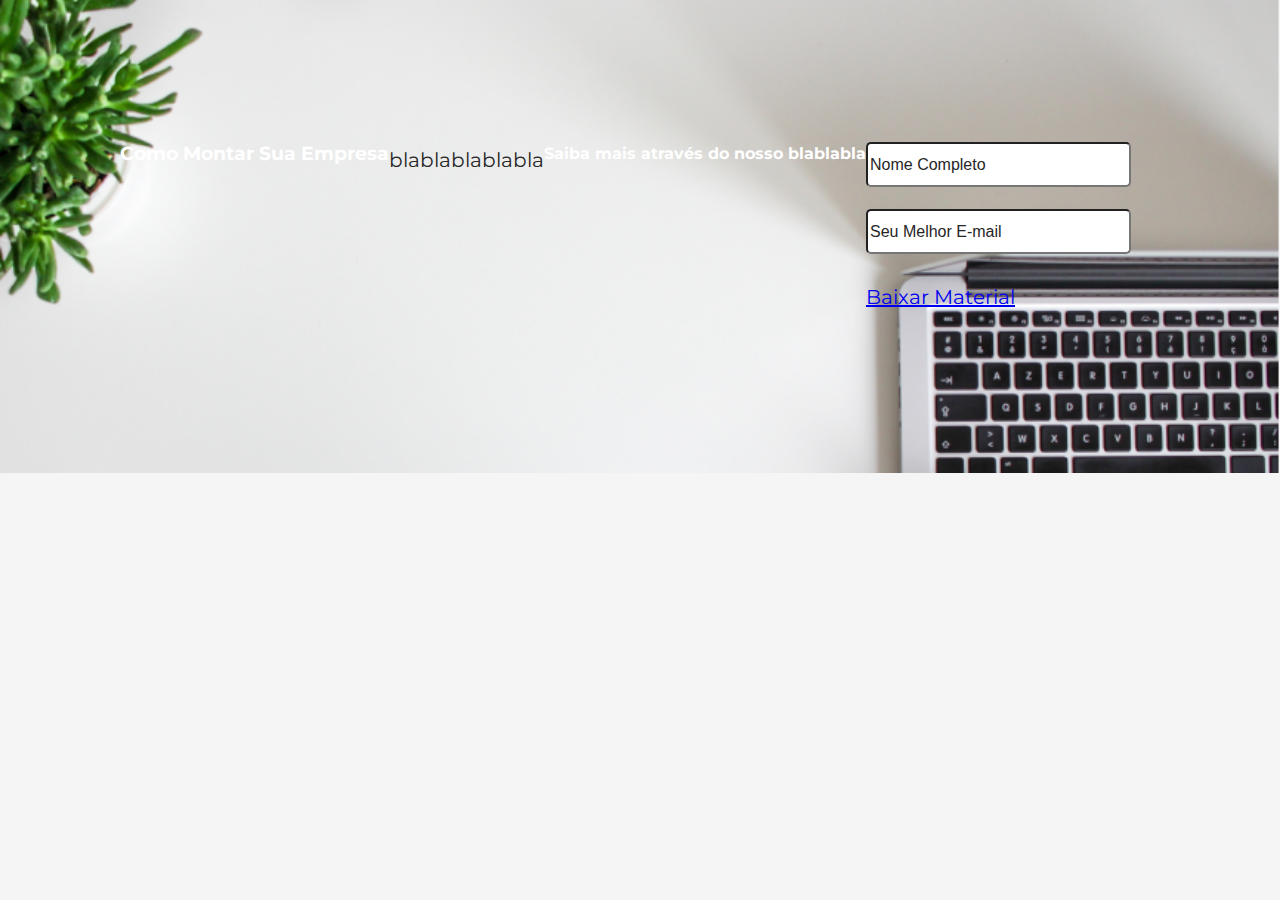
<file: bla.html>
<html>
  <head>
    <meta charset="utf-8">
    <title>jedi blog</title>

    <meta name="description" content="blog para atrair empresas pequenas e médias e contadores" />
    <meta name="keywords" content="CRM, emissão, nota fiscal, finanças, estoque, ERP, gestão, contabilidade" />

<!-- style -->
    <link href='style.css' rel='stylesheet'>
    <meta http-equiv="X-UA-Compatible" content="IE=edge">
    <meta name="viewport" content="width=device-width, initial-scale=1">
    <link rel="stylesheet" href="https://maxcdn.bootstrapcdn.com/font-awesome/4.4.0/css/font-awesome.min.css">
    <link href="https://fonts.googleapis.com/css?family=Montserrat:400,500,700" rel="stylesheet">
    <link rel="stylesheet" href="https://stackpath.bootstrapcdn.com/bootstrap/4.1.1/css/bootstrap.min.css" integrity="sha384-WskhaSGFgHYWDcbwN70/dfYBj47jz9qbsMId/iRN3ewGhXQFZCSftd1LZCfmhktB" crossorigin="anonymous">

  </head>

  <body>

    <div id="banner">
      <h3>Como Montar Sua Empresa</h3>
      <p>blablablablabla</p>

      <h4>Saiba mais através do nosso blablabla</h4>
      <form action="/action_page.php">

        <h5><input type="text" name="nome" value="Nome Completo"></h5>
        <h5><input type="text" name="email" value="Seu Melhor E-mail"></h5>
        <p>
          <a class="btn btn-primary" href="#">Baixar Material</a>
        </p>
      </form>

    </div>

<!--
    <div class="row">
      <div class="col-xs-12 col-sm-6 col-md-3">
      <!-- div class="card" -->
<!--        <div class="card">
          <img src="images/post1.png">
        </div>
      </div>
      <div class="col-xs-12 col-sm-6 col-md-3">
      <!-- div class="card" -->
<!--        <div class="card">
          <img src="images/post2.png">
        </div>
      </div>
    </div>

    <div id="footer">
      <p>this is jedi's super landing page</p>


    </div>
-->
  </body>
</html>
</file>
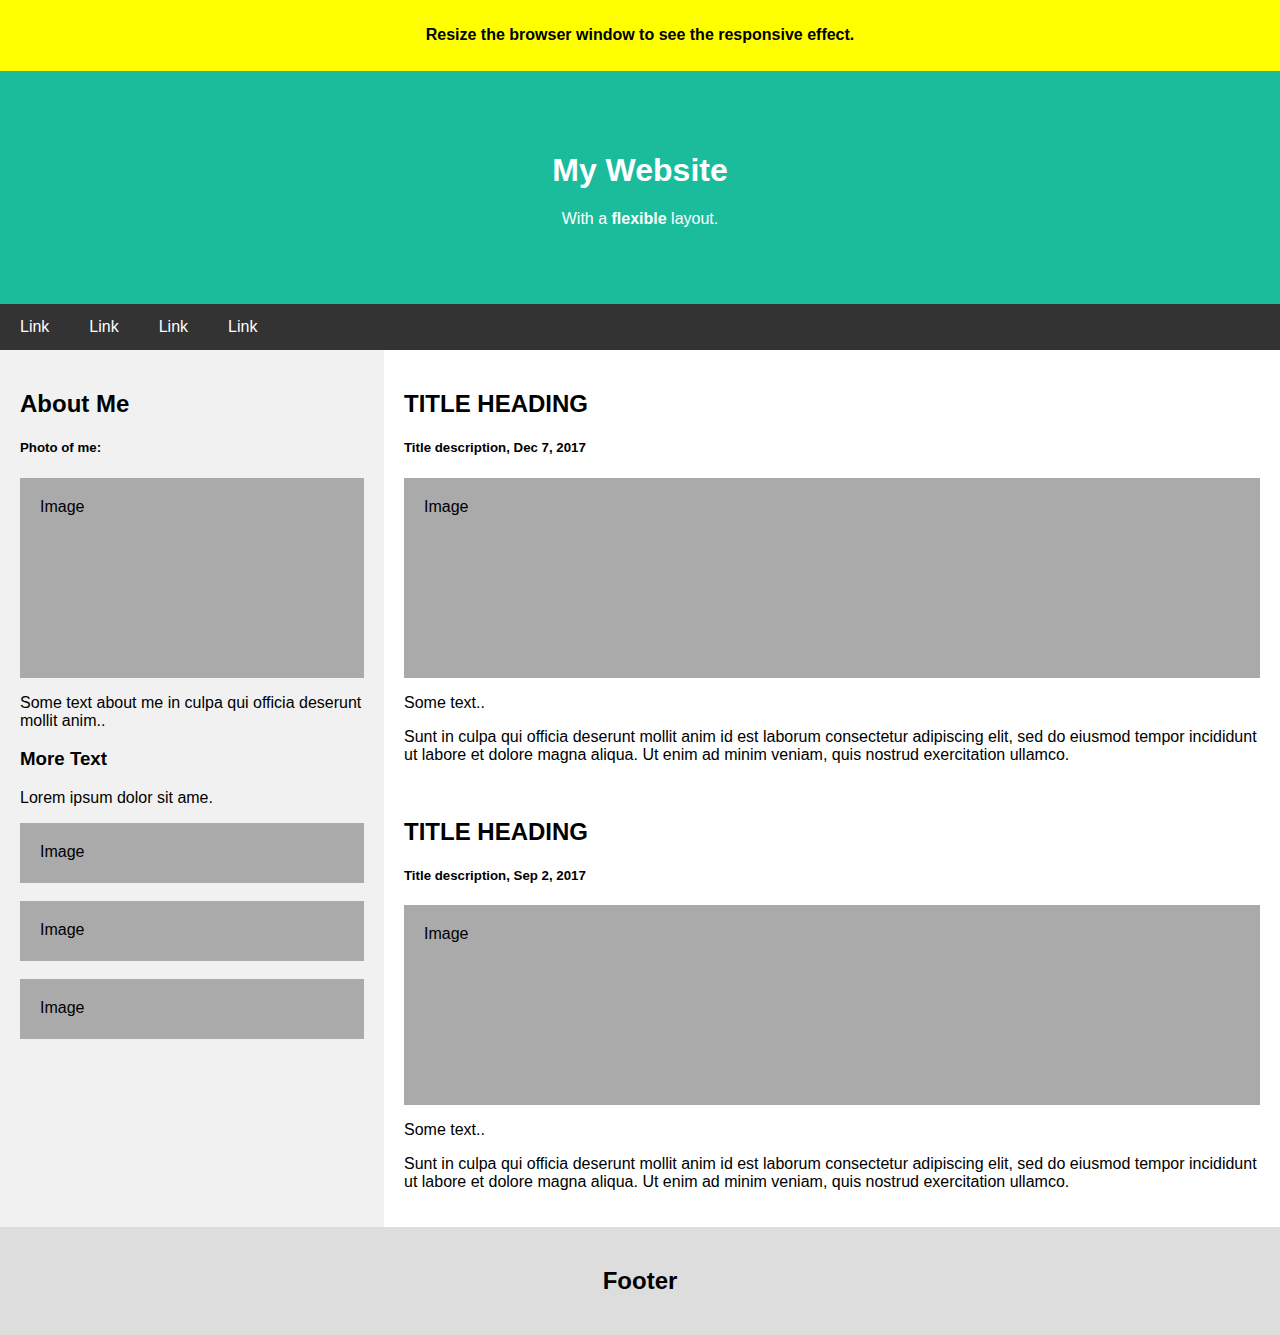
<file: jedi blog/responsive website.html>
<!DOCTYPE html>
<html>

<head>
    <title>Page Title</title>
    <meta charset="UTF-8">
    <meta name="viewport" content="width=device-width, initial-scale=1">
    <style>
        * {
            box-sizing: border-box;
        }
        /* Style the body */
        
        body {
            font-family: Arial;
            margin: 0;
        }
        /* Header/logo Title */
        
        .header {
            padding: 60px;
            text-align: center;
            background: #1abc9c;
            color: white;
        }
        /* Style the top navigation bar */
        
        .navbar {
            display: flex;
            background-color: #333;
        }
        /* Style the navigation bar links */
        
        .navbar a {
            color: white;
            padding: 14px 20px;
            text-decoration: none;
            text-align: center;
        }
        /* Change color on hover */
        
        .navbar a:hover {
            background-color: #ddd;
            color: black;
        }
        /* Column container */
        
        .row {
            display: flex;
            flex-wrap: wrap;
        }
        /* Create two unequal columns that sits next to each other */
        /* Sidebar/left column */
        
        .side {
            flex: 30%;
            background-color: #f1f1f1;
            padding: 20px;
        }
        /* Main column */
        
        .main {
            flex: 70%;
            background-color: white;
            padding: 20px;
        }
        /* Fake image, just for this example */
        
        .fakeimg {
            background-color: #aaa;
            width: 100%;
            padding: 20px;
        }
        /* Footer */
        
        .footer {
            padding: 20px;
            text-align: center;
            background: #ddd;
        }
        /* Responsive layout - when the screen is less than 700px wide, make the two columns stack on top of each other instead of next to each other */
        
        @media screen and (max-width: 700px) {
            .row,
            .navbar {
                flex-direction: column;
            }
        }
    </style>
</head>

<body>

    <!-- Note -->
    <div style="background:yellow;padding:5px">
        <h4 style="text-align:center">Resize the browser window to see the responsive effect.</h4>
    </div>

    <!-- Header -->
    <div class="header">
        <h1>My Website</h1>
        <p>With a <b>flexible</b> layout.</p>
    </div>

    <!-- Navigation Bar -->
    <div class="navbar">
        <a href="#">Link</a>
        <a href="#">Link</a>
        <a href="#">Link</a>
        <a href="#">Link</a>
    </div>

    <!-- The flexible grid (content) -->
    <div class="row">
        <div class="side">
            <h2>About Me</h2>
            <h5>Photo of me:</h5>
            <div class="fakeimg" style="height:200px;">Image</div>
            <p>Some text about me in culpa qui officia deserunt mollit anim..</p>
            <h3>More Text</h3>
            <p>Lorem ipsum dolor sit ame.</p>
            <div class="fakeimg" style="height:60px;">Image</div><br>
            <div class="fakeimg" style="height:60px;">Image</div><br>
            <div class="fakeimg" style="height:60px;">Image</div>
        </div>
        <div class="main">
            <h2>TITLE HEADING</h2>
            <h5>Title description, Dec 7, 2017</h5>
            <div class="fakeimg" style="height:200px;">Image</div>
            <p>Some text..</p>
            <p>Sunt in culpa qui officia deserunt mollit anim id est laborum consectetur adipiscing elit, sed do eiusmod tempor incididunt ut labore et dolore magna aliqua. Ut enim ad minim veniam, quis nostrud exercitation ullamco.</p>
            <br>
            <h2>TITLE HEADING</h2>
            <h5>Title description, Sep 2, 2017</h5>
            <div class="fakeimg" style="height:200px;">Image</div>
            <p>Some text..</p>
            <p>Sunt in culpa qui officia deserunt mollit anim id est laborum consectetur adipiscing elit, sed do eiusmod tempor incididunt ut labore et dolore magna aliqua. Ut enim ad minim veniam, quis nostrud exercitation ullamco.</p>
        </div>
    </div>

    <!-- Footer -->
    <div class="footer">
        <h2>Footer</h2>
    </div>

</body>

</html>
</file>
<file: style.css>
/* Style the body */

body {
    background: rgb(245, 245, 245);
    line-height: 1.6;
    font-size: 16px;
    font-family: 'Montserrat', sans-serif;
    margin: 0;
}

* {
    box-sizing: border-box;
}


/* Header/logo Title */

.header {
    background: transparent;
    position: relative;
}

.topleft {
    position: absolute;
    top: 8px;
    left: 16px;
    font-size: 18px;
}

.holder {
    width: auto;
    display: inline-block;
}

.holder img {
    width: 40%;
    /* Will shrink image to 30% of its original width */
    height: auto;
}

​
/* Column container */

.row {
    display: flex;
    flex-wrap: wrap;
}


/* Create two unequal columns that sits next to each other */


/* Sidebar/right column */


/* Main column */

.main {
    flex: 100%;
    background-color: white;
    padding: 20px;
}

#banner {
    display: flex;
    flex-wrap: wrap;
    text-align: left;
    background-image: url("images/banner.png");
    background-size: cover;
    padding: 120px;
    color: white;
}


/* titulo-medio */

#banner h2 {
    font-weight: 600;
    line-height: 66px;
    font-size: 36px;
    color: #262626;
    font-family: 'Montserrat', sans-serif;
}


/* paragrafo-grande */

#banner p {
    font-weight: normal;
    line-height: 40px;
    font-size: 20px;
    color: #262626;
    font-family: 'Montserrat', sans-serif;
}

.container {
    flex: 100%;
    background-color: transparent;
}

#contact p {
    font-weight: normal;
    line-height: 40px;
    font-size: 20px;
    color: #000F43;
    font-family: 'Montserrat', sans-serif;
}


/* FORM STYLES */

.contact form {
    display: flex;
}

.alert {
    text-align: center;
    padding: 10px;
    background: #000F43;
    color: #fff;
    margin-bottom: 10px;
    display: none;
}

input[type=text],
select {
    width: 265px;
    height: 45px;
    background: #FFFFFF;
    border-radius: 5px;
    font-style: normal;
    font-weight: normal;
    line-height: normal;
    font-size: 16px;
    color: #262626;
}


/* Style the submit button with a specific background color etc */

button[type=submit] {
    width: 265px;
    height: 45px;
    background-color: #000F43;
    box-sizing: border-box;
    border-radius: 5px;
    font-weight: bold;
    line-height: 32px;
    font-size: 18px;
    color: #F2F2F3;
    padding: 8px 16px;
}


/* When moving the mouse over the submit button, add a darker green color */

button[type=submit]:hover {
    background: #5ACBE3;
    color: #fff;
    outline: 0;
    transition: background-color 2s ease-out;
}


/* Add a card effect for articles */

.card {
    display: flex;
    background-color: white;
    padding: 10px;
    margin-top: 20px;
}

#card h3 {
    font-weight: bold;
    line-height: 10px;
    font-size: 8px;
    font-variant: small-caps;
    color: #F2F2F3;
    text-shadow: 1px 2px 6px rgba(0, 0, 0, 0.5);
    font-family: 'Montserrat', sans-serif;
}

#card h4 {
    font-size: 6px;
    font-variant: small-caps;
    color: #F2F2F3;
    font-family: 'Montserrat', sans-serif;
}

#card h5 {
    font-size: 4px;
    font-variant: small-caps;
    color: #F2F2F3;
    font-family: 'Montserrat', sans-serif;
}


/* Footer */

.footer {
    padding: 20px;
    text-align: center;
    background: #000F43;
}


/* Responsive layout - when the screen is less than 700px wide, make the two columns stack on top of each other instead of next to each other */

@media screen and (max-width: 700px) {
    .row,
    .navbar {
        flex-direction: column;
    }
}
</file>
